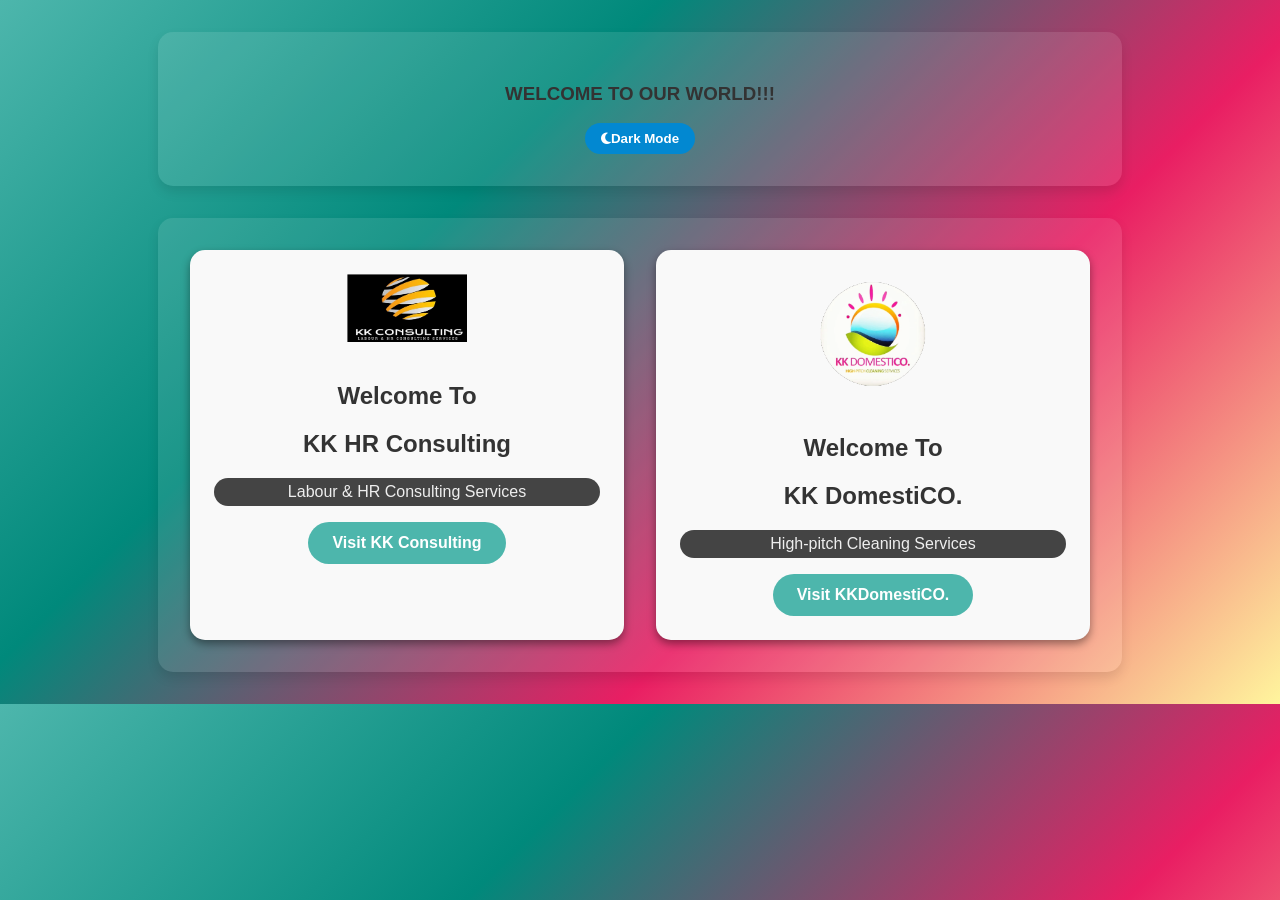
<file: index.html>
<!DOCTYPE html>
<html lang="en">
<head>
  <meta charset="UTF-8">
  <meta name="viewport" content="width=device-width, initial-scale=1.0">
  <title>KK Site Links | WELCOME TO OUR WORLD</title>
  <link rel="stylesheet" href="style.css">
  <link rel="stylesheet" href="https://cdnjs.cloudflare.com/ajax/libs/font-awesome/6.5.0/css/all.min.css">

  <style>
:root {
  --bg-gradient: linear-gradient(135deg, #4db6ac, #00897b, #e91e63, #fff59d);
  --card-bg: #f9f9f9;
  --text-color: #333;
  --btn-bg: #4db6ac;
  --btn-hover: #00897b;
}

body.dark-mode {
  --bg-gradient: linear-gradient(135deg, #00695c, #004d40, #880e4f, #f57f17);
  --card-bg: #2c2c2c;
  --text-color: #eee;
  --btn-bg: #00695c;
  --btn-hover: #880e4f;
}

body {
  margin: 0;
  font-family: 'Poppins', sans-serif;
  background: var(--bg-gradient);
  color: var(--text-color);
}

.kkCon, .hero {
  background: rgba(255, 255, 255, 0.1);
  border-radius: 15px;
  padding: 2rem;
  margin: 2rem auto;
  max-width: 900px;
  text-align: center;
  box-shadow: 0 6px 12px rgba(0,0,0,0.1);
}

.main {
  display: grid;
  grid-template-columns: repeat(auto-fit, minmax(280px, 1fr));
  gap: 2rem;
  justify-content: center;
}

.site {
  background: var(--card-bg);
  color: var(--text-color);
  border-radius: 15px;
  padding: 1.5rem;
  text-align: center;
  box-shadow: 0 4px 8px rgba(0,0,0,0.4);
  transition: transform 0.3s ease, box-shadow 0.3s ease;
}
.site:hover {
  transform: translateY(-5px);
  box-shadow: 0 8px 16px rgba(0,0,0,0.25);
}

.site img {
  max-width: 120px;
  margin-bottom: 1rem;
}

.site h2 {
  margin-top: 0.5rem;
  font-size: 1.3rem;
  color: #ffeb3b;
}

.site p {
  margin-top: 0.5rem;
  font-size: 1rem;
  color: #eee;
  background-color: #444;
  border-radius: 18px;
  padding: 0.3rem 0.6rem;
}

.btn {
  display: inline-block;
  padding: 0.75rem 1.5rem;
  background-color: var(--btn-bg);
  color: white;
  border-radius: 25px;
  text-decoration: none;
  font-weight: bold;
  transition: background-color 0.3s ease, transform 0.2s ease;
}
.btn:hover {
  background-color: var(--btn-hover);
  transform: scale(1.05);
}
/** */
</style>
</head>
<body>
  <header class="hero">
    <div class="logo">
      <h3>WELCOME TO OUR WORLD!!!</h3>
    </div>
    <button id="modeToggle" class="toggle-btn"><i class="fas fa-moon"></i>Dark Mode</button>
  </header>

  <main>
  <section class="kkCon" >
    <div class ="main">

    <div class="site">
      <img src="KKClogo.jpeg" alt="KK Consulting Logo">
        <h1>Welcome To</h1>
        <h1>KK HR Consulting</h1>
        <p>Labour & HR Consulting Services</p>
    <a href="https://villainwrldwyd.github.io/KKconsultingHR/" class="btn">Visit KK Consulting</a>
    </div>

    <div class="site">
        <img src="KKDlogo.png" alt="KK DomestiCO Logo">
          <h1>Welcome To</h1>
          <h1>KK DomestiCO.</h1>
          <p>High-pitch Cleaning Services</p>
      <a href="kokeDomSite.html" class="btn">Visit KKDomestiCO.</a>
    </div>

    </div>
  </section>
</main>

<!-- Java Script-->
<script>
const toggleBtn = document.getElementById("modeToggle");

toggleBtn.addEventListener("click", () => {
  document.body.classList.toggle("dark-mode");

  if (document.body.classList.contains("dark-mode")) {
    toggleBtn.textContent = "☀️ Light Mode";
    localStorage.setItem("theme", "dark");
  } else {
    toggleBtn.textContent = "🌙 Dark Mode";
    localStorage.setItem("theme", "light");
  }
});

// Load saved preference
window.addEventListener("DOMContentLoaded", () => {
  if (localStorage.getItem("theme") === "dark") {
    document.body.classList.add("dark-mode");
    toggleBtn.textContent = "☀️ Light Mode";
  }
});


</script>
</body>
</html>
</file>
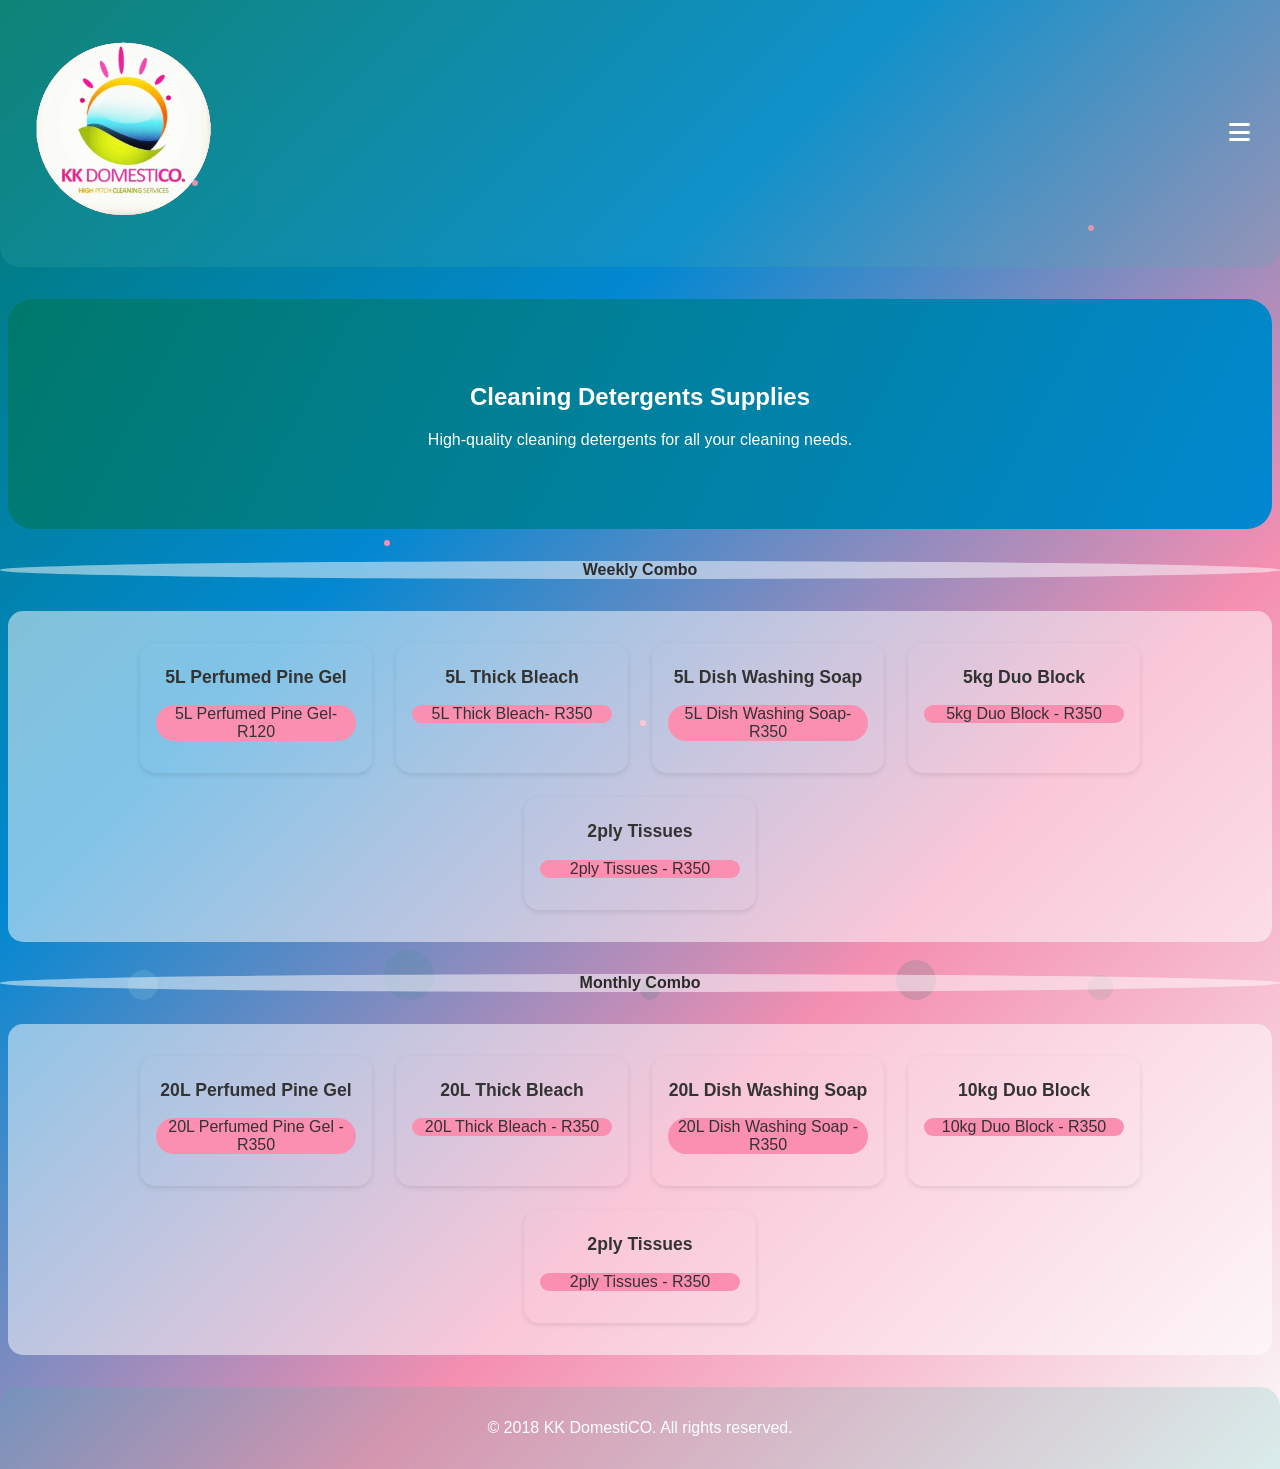
<file: CleaningDetergent.html>
<!DOCTYPE html>
<html lang="en">
<head>
  <meta charset="UTF-8">
  <meta name="viewport" content="width=device-width, initial-scale=1.0">
  <title>KK DomestiCO | Cleaning Detergents Supplies</title>
  <link rel="stylesheet" href="style.css">
  <link rel="stylesheet" href="https://cdnjs.cloudflare.com/ajax/libs/font-awesome/6.5.0/css/all.min.css">

  <style>
    /* Additional styles for the Cleaning Detergents page */
    h4 {
      background-color: rgba(255, 255, 255, 0.5);
      border-radius: 49%;
      text-align: center;
      margin-top: 2rem;
      color: rgb(43, 43, 43);
    } 

    .hero {
      background: linear-gradient(118deg, var(--color-dominant), var(--color-secondary));
      color: white;
      margin: 2rem auto;
      max-width: 1200px;
      text-align: center;
      padding: 4rem 2rem;
      border-radius: 25px;
    }

    .cleaning-detergents {
      display: flex;
      padding: 2rem;
      background: rgba(255, 255, 255, 0.5);
      border-radius: 15px;
      margin: 2rem auto;
      max-width: 1200px;
    }

    .cleaning-detergents h2 {
      text-align: center;
      margin-bottom: 1rem;
    }

    .products, .products1 {
      display: flex;
      flex-wrap: wrap;
      gap: 1.5rem;
      justify-content: center;
    }

    .product, .product1 {
      background: var(--color-card-bg);
      border-radius: 15px;
      padding: 1rem;
      width: 200px;
      text-align: center;
      box-shadow: 0 2px 5px rgba(0,0,0,0.1);
    }

    .product img, .product1 img {
      max-width: 100%;
      height: auto;
      border-radius: 5px;
      justify-content: center;
    }

    .product h3, .product1 h3 {
      margin-top: 0.5rem;
      font-size: 1.1rem;
      text-align: center;
    }

    .products p, .products1 p {
      margin-top: 0.5rem;
      font-size: 1rem;
      color: #333;
      background-color: var(--color-accent);
      border-radius: 18px;
    }
</style>
</head>
<body>
  <!-- Bubbles Background -->
  <div class="bubbles">
    <span></span>
    <span></span>
    <span></span>
    <span></span>
    <span></span>
  </div>

  <!--Sparkles Background-->
  <div class="sparkles">
    <span></span>
    <span></span>
    <span></span>
    <span></span>
    <span></span>
  </div>

  <!-- Header -->
  <header class="site-header">
    <h1><img src="KKDlogo.png" alt="✨KK DomestiCO"></h1>
    <button class="menu-toggle"><i class="fas fa-bars"></i></button>    
  </header>

  <!-- Navigation -->
    <nav class="side-nav">
      <ul>
        <li><a href="kokeDomSite.html">KK DomestiCO</a></li>
        <li><a href="#cleaning-detergents">WEEKLY PRODUCTS</a></li>
        <li><a href="#products1">MONTHLY PRODUCTS</a></li>
        <li><a href="index.html">Link Page</a></li>
        <li><button id="modeToggle" class="toggle-btn"><i class="fas fa-moon"></i></button></li>
       </ul>
    </nav>
    <div class="overlay"></div>



  <!-- Main Content -->
  <main>

    <section class="hero">
      <h2>Cleaning Detergents Supplies</h2>
      <p>High-quality cleaning detergents for all your cleaning needs.</p>
    </section>

      <!--Weekly Products-->
      <h4>Weekly Combo</h4>
    <section class="cleaning-detergents">
      <div class="products">

        <div class="product">
          <h3>5L Perfumed Pine Gel</h3>
          <p>5L Perfumed Pine Gel- R120</p>
        </div>

        <div class="product">
          <h3>5L Thick Bleach</h3>
          <p>5L Thick Bleach- R350</p>
        </div>

        <div class="product">
          <h3>5L Dish Washing Soap</h3>
          <p>5L Dish Washing Soap- R350</p>
        </div>

        <div class="product">
          <h3>5kg Duo Block</h3>
          <p>5kg Duo Block - R350</p>
        </div>

        <div class="product">
          <h3>2ply Tissues</h3>
          <p>2ply Tissues - R350</p>
        </div>



      </div>
    </section>
  

<!--Monthly Products-->
<h4>Monthly Combo</h4>
  <section class="cleaning-detergents">
      <div class="products1">

        <div class="product1">
          <h3>20L Perfumed Pine Gel</h3>
          <p>20L Perfumed Pine Gel - R350</p>
        </div>

        <div class="product1">
          <h3>20L Thick Bleach</h3>
          <p>20L Thick Bleach - R350</p>
        </div>

        <div class="product1">
          <h3>20L Dish Washing Soap</h3>
          <p>20L Dish Washing Soap - R350</p>
        </div>

        <div class="product1">
          <h3>10kg Duo Block</h3>
          <p>10kg Duo Block - R350</p>
        </div>

        <div class="product1">
          <h3>2ply Tissues</h3>
          <p>2ply Tissues - R350</p>
        </div>



      </div>
    </section>
  </main>
<footer class="site-footer">
  <p>&copy; 2018 KK DomestiCO. All rights reserved.</p>
</footer>

<!--Java Script-->
<script>
  // Nav  Menu Toggle
  const menuToggle = document.querySelector('.menu-toggle');
  const sideNav = document.querySelector('.side-nav');
  const overlay = document.querySelector('.overlay');

  // Toggle menu
  menuToggle.addEventListener('click', () => {
    sideNav.classList.toggle('active');
    overlay.classList.toggle('active');
  });

  // Close menu when clicking overlay
  overlay.addEventListener('click', () => {
    sideNav.classList.remove('active');
    overlay.classList.remove('active');
  });

// Dark Mode Toggle
const toggleBtn = document.getElementById("modeToggle");

toggleBtn.addEventListener("click", () => {
  document.body.classList.toggle("dark-mode");

  if (document.body.classList.contains("dark-mode")) {
    toggleBtn.textContent = "☀️ Light Mode";
    localStorage.setItem("theme", "dark");
  } else {
    toggleBtn.textContent = "🌙 Dark Mode";
    localStorage.setItem("theme", "light");
  }
});

// Load saved preference
window.addEventListener("DOMContentLoaded", () => {
  if (localStorage.getItem("theme") === "dark") {
    document.body.classList.add("dark-mode");
    toggleBtn.textContent = "☀️ Light Mode";
  }
});
//** */

</script>
</body>
</html>
</file>
<file: style.css>
/* Global reset */

:root{
  --color-dominant: #00796b;
  --color-secondary: #0288d1;
  --color-accent:#fa8fb1;
  --color-highlight: #fafafa;


  --bg-gradient: linear-gradient(135deg, #00796b, #0288d1, #f48fb1, #fafafa);
  --card-bg: #f9f9f9;
  --text-color: #333;
  --btn-bg: #4db6ac;
  --btn-hover: #00897b;
}

body.dark-mode {
  --color-dominant: #004d40;
  --color-secondary: #01579b;
  --color-accent: #ad1457;
  --color-highlight: #121212;

  --bg-gradient: linear-gradient(135deg, #004d40, #01579b, #ad1457, #121212);
  --card-bg: #2c2c2c;
  --text-color: #eee;
  --btn-bg: #00695c;
  --btn-hover: #880e4f;
}


body {
  font-family: 'Poppins', sans-serif;
  margin: 0;
  background: var(--bg-gradient);
  color: var(--text-color);

}

p h1, h2, h3 {
  text-align: center;
}
/** */

/* Header stays minimal */
.site-header {
  background: rgba(77, 182, 172, 0.19);
  color: white;
  padding: 0.5rem 1.5rem;
  display: flex;
  justify-content: space-between;
  align-items: center;
  border-radius: 0 0 20px 20px;
}

.menu-toggle {
  background: none;
  border: none;
  font-size: 1.5rem;
  color: white;
  cursor: pointer;
}

header .logo img {
  max-height: 20px;   /* adjust height */
  width: auto;        /* keeps proportions */
  margin-right: 1rem; /* spacing from nav */
}


  /* Side nav hidden by default */
.side-nav {
  position: fixed;
  top: 1rem; 
  left: -220px;
  width: 220px;
  height: 50%;
  background: rgba(77, 182, 172, 0.90);
  padding-top: 3rem;
  transition: left 0.3s ease;
  z-index: 1001;
  border-radius: 0 55px 55px 0;
}

.side-nav ul {
  list-style: none;
  padding: 0;
}

.side-nav li {
  margin: 0.5rem 0;
}

.side-nav a {
  color: white;
  text-decoration: none;
  font-size: 1.2rem;
  padding: 0.5rem 1rem;
  display: block;
}

.side-nav a:hover {  
  color: var(--color-highlight);
  border-radius: 8px;
}

  /* Active state */
.side-nav.active {
  left: 0;
}

.overlay {
  position: fixed;
  top: 0; left: 0;
  width: 100%;
  height: 100%;
  background: rgba(0,0,0,0.5);
  z-index: 1000;
  display: none;
}
.overlay.active { 
  display: block;
}
/** */

/* Hero */
.hero {
  text-align: center;
  padding: 3rem 1rem;
  background: rgba(77, 182, 172, 0.50);
  border-radius: 25px;
  margin: 2rem auto;
  max-width: 1200px;
}

.hero-image {
  max-width: 310px;
  border-radius: 50px;
  margin-bottom: 1rem;
  box-shadow: 0 6px 12px rgba(0,0,0,0.2);
}
/** */

/* Ref */
.references {
  margin-top: 3rem;
  padding: 2rem;
  max-width: 850px;
  margin-left: auto;
  margin-right: auto;
  background: rgba(255,255,255,0.2);
  border-radius: 12px;
  box-shadow: 0 4px 8px rgba(0,0,0,0.05);
  text-align: center;
}

.carousel {
  position: relative;
  overflow: hidden;
  max-width: 600px;
  margin: auto;
}

.carousel-track {
  display: flex;
  transition: transform 0.5s ease;
  max-width: 185px;
}

.carousel-item {
  display: flex;
  justify-content: center;
  align-items: center;
  min-width: 100%;
  padding: 2rem;
  font-size: 1.3rem;
  color: #333;
  background: #fff;
  border-radius: 10px;
  box-shadow: 0 4px 8px rgba(0,0,0,0.05);
}


.carousel-item img {
  max-width: 140px;
  max-height: 90px;
  object-fit: contain;
  border-radius: 8px;
  box-shadow: 0 4px 8px rgba(0,0,0,0.1);
}

.carousel-btn {
  position: absolute;
  top: 50%;
  transform: translateY(-50%);
  background: var(--color-secondary);
  border: none;
  color: white;
  padding: 0.5rem 1rem;
  cursor: pointer;
  border-radius: 50%;
}
.carousel-btn.prev { left: 10px; }
.carousel-btn.next { right: 10px; }
.carousel-btn:hover { background: var(--color-highlight); }


.carousel-dots {
  margin-top: 1rem;
}
.carousel-dots button {
  background: var(--color-highlight);
  border: none;
  width: 10px; height: 10px;
  border-radius: 50%;
  margin: 0 5px;
  cursor: pointer;
}
.carousel-dots button.active {
  background: var(--color-dominant);
}
/** */

/* Services & Pricing */
.services-pricing {
  max-width: 600px;
  margin: 0 auto;
  padding: 2rem;
  display: flex;
  flex-direction: column;
  gap: 1rem;
}

.services-grid {
/*  display: -moz-inline-stack; */
  display: -moz-inline-stack;
  grid-template-columns: repeat(auto-fit, minmax(280px, 1fr));
  gap: 1.5rem;
  margin-top: 2rem;
}

.accordion-item {
  border: 1px solid #ddd;
  border-radius: 12px;
  overflow: hidden;
  box-shadow: 0 4px 8px rgba(82, 56, 56, 0.05);
  background: #fff;
  position: relative;
}

.accordion-header {
  background: rgba(77, 182, 172, 0.50);
  color: rgb(7, 5, 5);
  width: 100%;
  text-align: left;
  padding: 1rem;
  font-size: 1.2rem;
  border: none;
  cursor: pointer;
  border-radius: 10px 10px 0px 0px;
  transition: background 0.3s ease;
  display: flex;
  justify-content: space-between;
  align-items: center;
}
.accordion-header:hover {
  background: var(--color-secondary);
  transition: transform 0.2s ease;
}

.accordion-body {
  max-height: 0;
  overflow: hidden;
  transition: max-height 0.4s ease, padding 0.3s ease;
  padding: 0 1rem; /* collapsed padding */
  background: #e3e3e4;
  opacity: 0;
  border-radius: 0px 0px 20px 20px;
}
.accordion-body p {
  margin: 0.5rem 0;
}

.accordion-body p i {
  color: var(--color-highlight);
  margin-right: 6px;
}
.accordion-body.open {
  max-height: 300px; /* enough space for content */
  padding: 1rem;
  opacity: 1;
}

.book-btn {
  background: var(--color-dominant);
  color: white;
  padding: 0.6rem 1rem;
  border: none;
  border-radius: 20px;
  cursor: pointer;
  margin-top: 0.5rem;
  transition: background 0.3s ease, transform 0.2s ease;
}
.book-btn:hover {
  background: var(--color-secondary);
  transform: scale(1.05);
}

.arrow {
  transition: transform 0.3s ease;
}
.arrow.rotate {
  transform: rotate(180deg);
}
/** */

/* Contact Form (HR form styles reused, extended) */
.contact form {
  display: flex;
  flex-direction: column;
  gap: 1rem;
  max-width: 400px;
  margin: auto;
  padding: 2rem;
}

.contact form input,
.contact form select,
.contact form textarea {
  padding: 0.8rem;
  border-radius: 10px;
  border: 1px solid #ccc;
  font-size: 1rem;
}

.contact form button {
  background: var(--color-accent);
  color: white;
  padding: 0.8rem;
  border: none;
  border-radius: 20px;
  cursor: pointer;
  transition: transform 0.2s ease, background 0.3s ease;
}
.contact form button:hover {
  transform: scale(1.05);
  background: var(--color-secondary); 
}

#formResponse {
  margin-top: 1rem;
  text-align: center;
  font-size: 1.1rem;
  color: var(--color-secondary);
}



form input,
form select,
form textarea {
  padding: 0.8rem;
  border-radius: 10px;
  border: 1px solid var(--color-secondary);
  background: var(--color-highlight);
  color: var(--color-dominant);
  font-size: 1rem;
  transition: background 0.3s ease, color 0.3s ease;
}

body.dark-mode form input,
body.dark-mode form select,
body.dark-mode form textarea {
  background: #1e1e1e;
  color: #eee;
  border: 1px solid var(--color-accent);
}


/** */

/* Footer (HR site structure reused) */
.site-footer {
  background: rgba(77, 182, 172, 0.19);
  color: white;
  text-align: center;
  padding: 1rem;
  border-radius: 20px 20px 0 0;
  position: relative;
  z-index: 10;
}

.footer-grid {
  display: grid;
  grid-template-columns: repeat(auto-fit, minmax(220px, 1fr));
  gap: 2rem;
  max-height: 620px;
}

.footer-logo {
  max-width: 120px;
  margin-bottom: 1rem;
}

.footer-links ul {
  list-style: none;
  padding: 0;
}

.footer-links a {
  color: #fff;
  text-decoration: none;
  transition: color 0.3s ease;
}

.footer-links a:hover {
  color: #e63946;
}

.footer-social a {
  color: #fff;
  font-size: 1.5rem;
  margin-right: 1rem;
  transition: color 0.3s ease;
}

.footer-social a:hover {
  color: #e63946;
}

.footer-bottom {
  text-align: center;
  margin-top: 2rem;
  border-top: 1px solid rgba(255,255,255,0.2);
  padding-top: 1rem;
}

.scroll-top {
  position: fixed;
  bottom: 20px;
  right: 20px;
  display: none; /* hidden by default */
  z-index: 1000;
}

.scroll-top button {
  background: #e63946;
  color: #fff;
  border: none;
  padding: 0.75rem;
  border-radius: 50%;
  cursor: pointer;
  box-shadow: 0 4px 8px rgba(0,0,0,0.2);
  transition: background 0.3s ease, transform 0.3s ease;
}

.scroll-top button:hover {
  background: #e63946;
  transform: scale(1.1);
}

.scroll-top i {
  font-size: 1.2rem;
}


@media (max-width: 768px) {
  .site-header {
    padding: 0.3rem 1rem;
  }
  .carousel-item img {
    max-width: 100px;
    max-height: 70px;
  }
  .hero-img {
    max-width: 200px;
  }
}

/** */

/* ANIMATIONS */ 
/* Background animations (bubbles + sparkles) */
.bubbles, .sparkles {
  position: fixed;
  top: 0; left: 0;
  width: 100%; height: 100%;
  pointer-events: none;
}
.bubbles { z-index: -2; }
.sparkles { z-index: -1; }

/* Bubbles */
.bubbles span {
  position: absolute;
  bottom: -100px;
  border-radius: 50%;
  animation: rise 20s infinite ease-in;
  opacity: 0.5;
}

/* Different bubble sizes & colors */
.bubbles span:nth-child(1) { width: 30px; height: 30px; background: rgba(180, 233, 228, 0.3); left: 10%; animation-duration: 18s; }
.bubbles span:nth-child(2) { width: 50px; height: 50px; background: rgba(55, 145, 136, 0.3); left: 30%; animation-duration: 22s; }
.bubbles span:nth-child(3) { width: 20px; height: 20px; background: rgba(67, 131, 124, 0.4); left: 50%; animation-duration: 16s; }
.bubbles span:nth-child(4) { width: 40px; height: 40px; background: rgba(62, 121, 115, 0.4); left: 70%; animation-duration: 20s; }
.bubbles span:nth-child(5) { width: 25px; height: 25px; background: rgba(90, 160, 153, 0.3); left: 85%; animation-duration: 24s; }

@keyframes rise {
  0% { transform: translateY(0) scale(1); opacity: 0.6; }
  50% { opacity: 0.3; }
  100% { transform: translateY(-120vh) scale(1.2); opacity: 0; }
}

/* Sparkles */
.sparkles span {
  position: absolute;
  width: 6px; height: 6px;
  background: var(--color-accent); /* pink accent sparkles */
  border-radius: 50%;
  animation: twinkle 3s infinite ease-in-out;
}

/* Spread sparkles across the screen */
.sparkles span:nth-child(1) { top: 20%; left: 15%; animation-delay: 0s; }
.sparkles span:nth-child(2) { top: 40%; left: 70%; animation-delay: 1s; }
.sparkles span:nth-child(3) { top: 60%; left: 30%; animation-delay: 2s; }
.sparkles span:nth-child(4) { top: 80%; left: 50%; animation-delay: 0.5s; }
.sparkles span:nth-child(5) { top: 25%; left: 85%; animation-delay: 1.5s; }

@keyframes twinkle {
  0%, 100% { opacity: 0; transform: scale(0.5); }
  50% { opacity: 1; transform: scale(1.2); }
}

/** */

/* Loader Animation - Global */
#loader {
  position: fixed;
  inset: 0;
  background: linear-gradient(135deg, var(--color-dominant), var(--color-secondary));
  display: flex;
  justify-content: center;
  align-items: center;
  z-index: 9999;
}

.spinner {
  border: 8px solid rgba(255,255,255,0.2);
  border-top: 8px solid var(--color-accent);
  border-radius: 50%;
  width: 50px;
  height: 50px;
  animation: spin 1s linear infinite;
}

@keyframes spin {
  to { transform: rotate(360deg); }
}

/*Skeleton Loading */
.skeleton {
  background: linear-gradient(90deg, #e0e0e0 25%, #f1f1f1 50%, #e0e0e0 75%);
  background-size: 200% 100%;
  animation: shimmer 1.5s infinite;
  border-radius: 8px;
  height: 150px;
}

@keyframes shimmer {
  0% { background-position: -200% 0; }
  100% { background-position: 200% 0; }
}

/* Dark Mode  button*/
.toggle-btn {
  padding: 0.5rem 1rem;
  border: none;
  border-radius: 25px;
  background: var(--color-secondary);
  color: white;
  font-weight: bold;
  cursor: pointer;
  transition: background 0.3s ease, transform 0.2s ease;
}

.toggle-btn:hover {
  background: var(--color-accent);
  transform: scale(1.05);
}

body.dark-mode .toggle-btn {
  background: var(--color-accent);
  color: #fff;
}
</file>
